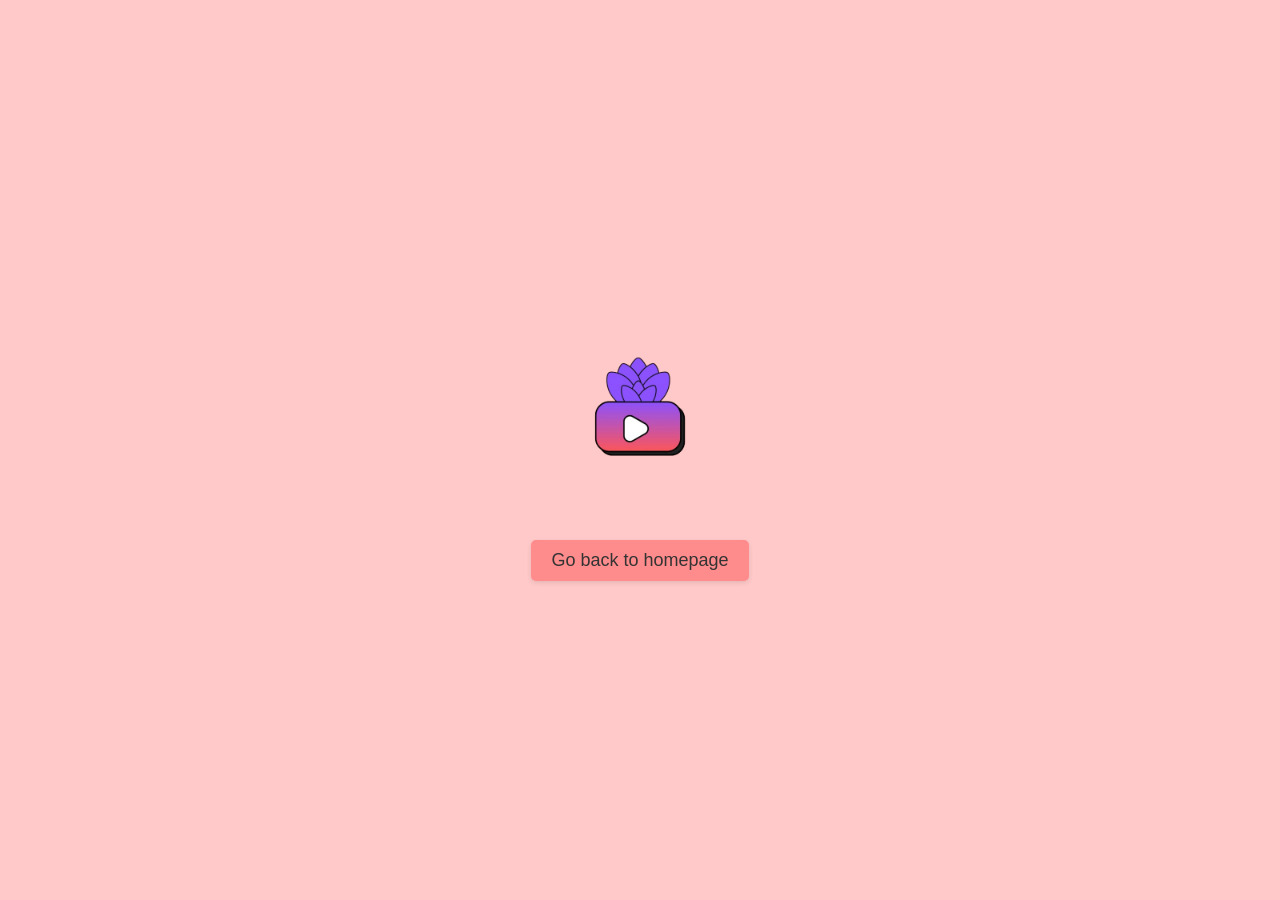
<file: frontend/index.html>
<!DOCTYPE html>
<html lang="en">
<head>
    <meta charset="UTF-8">
    <meta name="viewport" content="width=device-width, initial-scale=1.0">
    <title>Document</title>
    <style>
        * {
            margin: 0;
            padding: 0;
            box-sizing: border-box;
        }
        body {
            display: flex;
            flex-direction: column;
            align-items: center;
            justify-content: center;
            height: 100vh;
            font-family: Arial, sans-serif;
            background-color: rgb(255, 201, 201);
        }
        a {
            text-decoration: none;
        }
        img {
            width: 200px;
            height: auto;
        }
        a {
            margin-top: 20px;
            font-size: 18px;
            color: #333;
            background-color: #ff8c8c;
            padding: 10px 20px;
            border-radius: 5px;
            box-shadow: 0 2px 5px rgba(0, 0, 0, 0.1);
            transition: background-color 0.3s, color 0.3s;
        }
        
    </style>
</head>
<body>
    <img src="Nadii__2_-removebg-preview.png" alt="">
    <a href="index/index.html">Go back to homepage</a>
</body>
</html>
</file>
